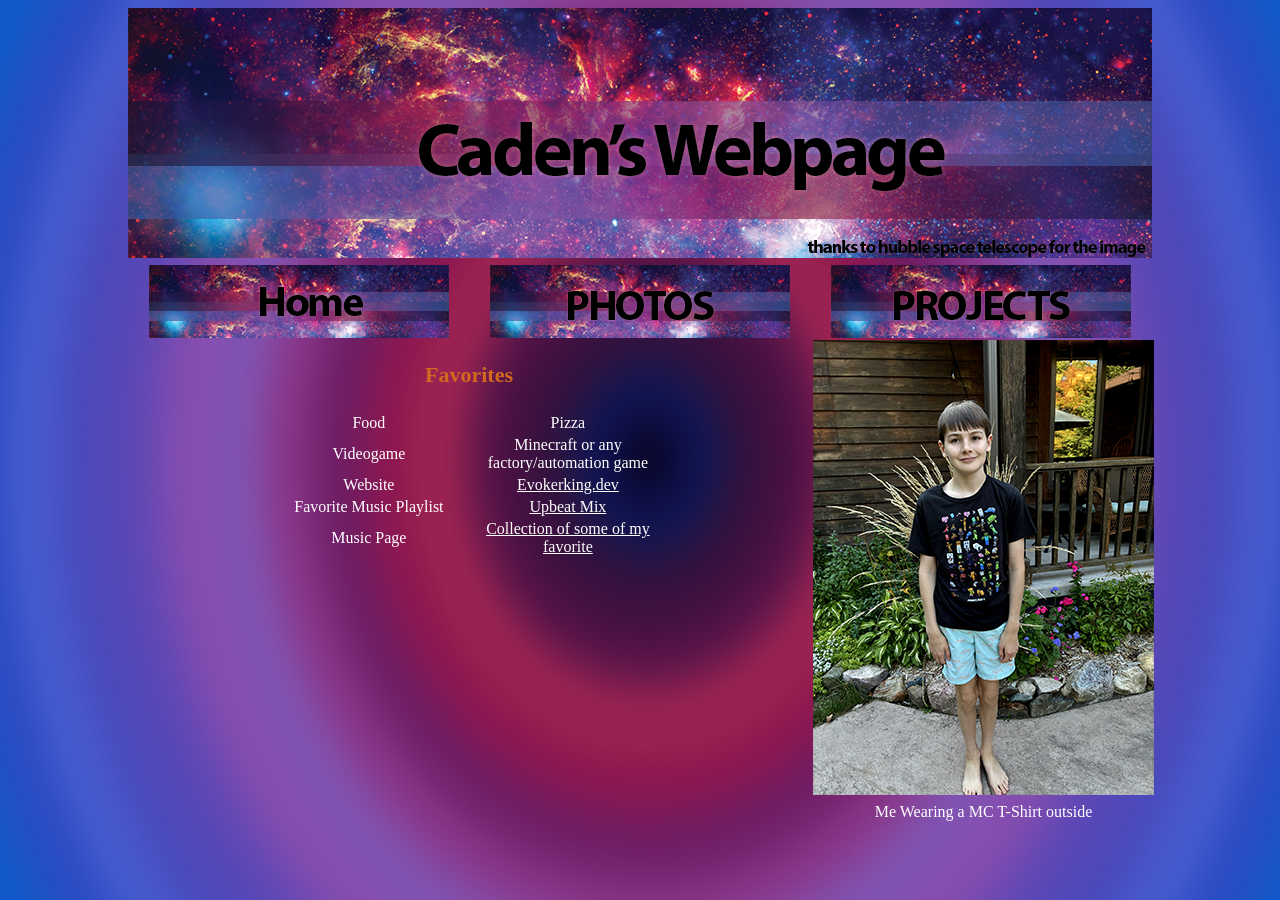
<file: index.html>
<!doctype html>

<!--left of at 7:43-->
<html lang="en">
	<head>
		<meta charset="utf-8">
		<title>Caden's Webpage - Home</title>
		<link href="style.css" rel="stylesheet" type="text/css">
		<script src="script.js" type="text/javascript"></script>
	</head>

	<body>
		<div id="container">
			<img src="banner.png" width="1024" height="250" alt="Picture from the hubble space telescope saying Caden's Webpage"/>

		  <div id="nav">
			<table>
					<tbody>
						<tr>
							<td><a href="index.html" onMouseOut="MM_swapImgRestore()" onMouseOver="MM_swapImage('home','','home2.png',1)"><img src="home1.png" alt="" width="300" height="73" id="home"></a></td>
							<td><a href="photos.html" onMouseOut="MM_swapImgRestore()" onMouseOver="MM_swapImage('photos','','photos2.png',1)"><img src="photos1.png" alt="" width="300" height="73" id="photos"></a></td>
							<td><a href="projects.html" onMouseOut="MM_swapImgRestore()" onMouseOver="MM_swapImage('projects','','projects2.png',1)"><img src="projects1.png" alt="" width="300" height="73" id="projects"></a></td>
						</tr>
					</tbody>
			  </table>

			</div>
			<div id="content-index">
			  <table align="center">
			    <tbody>
			      <tr>
			        <th colspan="2">
						<p>Favorites</p>
					</th>
		          </tr>
			      <tr>
			        <td>Food</td>
			        <td>Pizza</td>
		          </tr>
			      <tr>
			        <td>Videogame</td>
			        <td>Minecraft or any factory/automation game</td>
		          </tr>
			      <tr>
			        <td>Website</td>
			        <td><a href="https://evokerking.dev">
						Evokerking.dev
					</a></td>
		          </tr>
			      <tr>
			        <td>Favorite Music Playlist</td>
			        <td>
						<a href="https://music.apple.com/us/playlist/upbeat-mix/pl.u-aZb0NorC1dadK84">
							Upbeat Mix
						</a>
					</td>
		          </tr>
				  <tr>
					<td>Music Page</td>
					<td>
						<a href="music.html">
							Collection of some of my favorite
						</a>
					</td>
				  </tr>
		        </tbody>
		      </table>
			</div>

			<div id="home-photo">
				<table>
					<tbody>
						<tr>
							<td>
								<img src="home-pic.png" alt="Me Wearing a MC T-Shirt outside">
							</td>
						</tr>
						<tr>
							<td>
								Me Wearing a MC T-Shirt outside
							</td>
						</tr>
					</tbody>
				</table>
			</div>
		</div>
	</body>
</html>
</file>
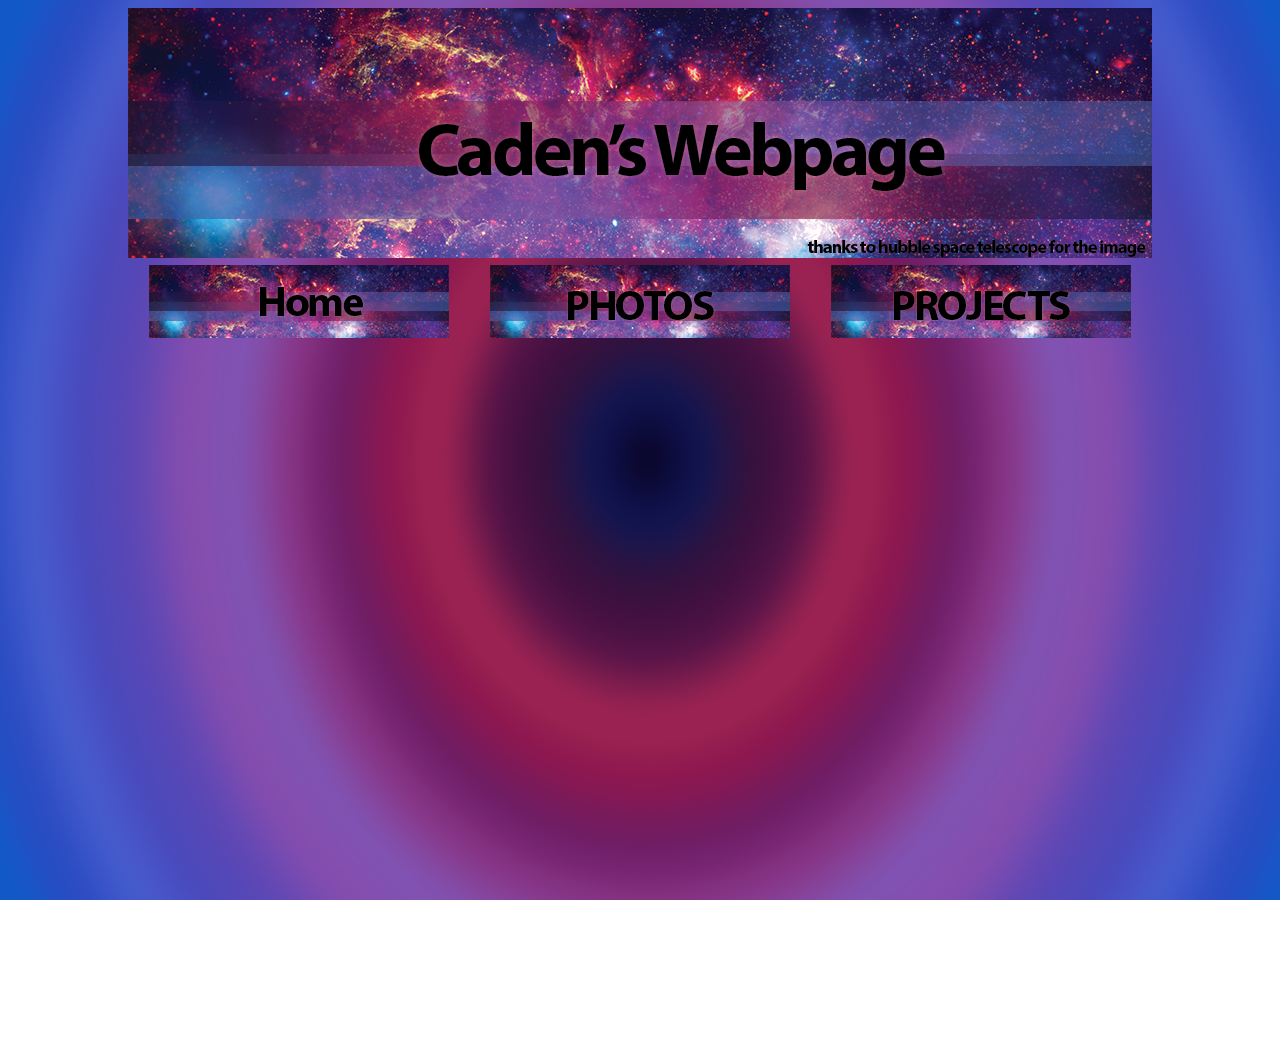
<file: music.html>
<!doctype html>
<html lang="en">
	<head>
		<meta charset="utf-8">
		<title>Caden's Webpage - Music</title>
		<link href="style.css" rel="stylesheet" type="text/css">
		<script src="script.js" type="text/javascript"></script>
	</head>

	<body>

		

		<div id="container">
			<img src="banner.png" width="1024" height="250" alt="Picture from the hubble space telescope saying Caden's Webpage"/>

			<div id="nav">
				<table>
					<tbody>
						<tr>
							<td><a href="index.html" onMouseOut="MM_swapImgRestore()" onMouseOver="MM_swapImage('home','','home2.png',1)"><img src="home1.png" alt="" width="300" height="73" id="home"></a></td>
							<td><a href="#" onMouseOut="MM_swapImgRestore()" onMouseOver="MM_swapImage('photos','','photos2.png',1)"><img src="photos1.png" alt="" width="300" height="73" id="photos"></a></td>
							<td><a href="projects.html" onMouseOut="MM_swapImgRestore()" onMouseOver="MM_swapImage('projects','','projects2.png',1)"><img src="projects1.png" alt="" width="300" height="73" id="projects"></a></td>
						</tr>
					</tbody>
				</table>
			</div>

			<div id="content-music">
				<table align="center">
					<tr>
						<td>
							<iframe data-testid="embed-iframe" style="border-radius:12px" src="https://open.spotify.com/embed/track/4PTG3Z6ehGkBFwjybzWkR8?utm_source=generator&si=977c04c009114df8" width="100%" height="352" frameBorder="0" allowfullscreen="" allow="autoplay; clipboard-write; encrypted-media; fullscreen; picture-in-picture" loading="lazy"></iframe>
						</td>
						<td>
							<iframe data-testid="embed-iframe" style="border-radius:12px" src="https://open.spotify.com/embed/track/6KL88T4Ma4ABXqzgUoEwkd?utm_source=generator&si=52ed81a94fbb4d9c" width="100%" height="352" frameBorder="0" allowfullscreen="" allow="autoplay; clipboard-write; encrypted-media; fullscreen; picture-in-picture" loading="lazy"></iframe>
						</td>
						<td>
							<iframe data-testid="embed-iframe" style="border-radius:12px" src="https://open.spotify.com/embed/track/1DqdF42leyFIzqNDv9CjId?utm_source=generator&si=802fc57cecc244a1" width="100%" height="352" frameBorder="0" allowfullscreen="" allow="autoplay; clipboard-write; encrypted-media; fullscreen; picture-in-picture" loading="lazy"></iframe>
						</td>
					</tr>
					<tr>
						<td>
							<iframe data-testid="embed-iframe" style="border-radius:12px" src="https://open.spotify.com/embed/track/7ueP5u2qkdZbIPN2YA6LR0?utm_source=generator&si=931b2036731448c2" width="100%" height="352" frameBorder="0" allowfullscreen="" allow="autoplay; clipboard-write; encrypted-media; fullscreen; picture-in-picture" loading="lazy"></iframe>
						</td>
						<td>
							<iframe data-testid="embed-iframe" style="border-radius:12px" src="https://open.spotify.com/embed/track/44aN5xKL3kGHvQ5bXVk6B8?utm_source=generator&theme=0&si=6877957132f0406d" width="100%" height="352" frameBorder="0" allowfullscreen="" allow="autoplay; clipboard-write; encrypted-media; fullscreen; picture-in-picture" loading="lazy"></iframe>
						</td>
						<td>
							<iframe data-testid="embed-iframe" style="border-radius:12px" src="https://open.spotify.com/embed/track/2PLMiHYcVixnjsG8QPiHFo?utm_source=generator&si=4c29a21d03db43a0" width="100%" height="352" frameBorder="0" allowfullscreen="" allow="autoplay; clipboard-write; encrypted-media; fullscreen; picture-in-picture" loading="lazy"></iframe>
						</td>
					</tr>
				</table>
			</div>
	  	</div>


	</body>
</html>
</file>
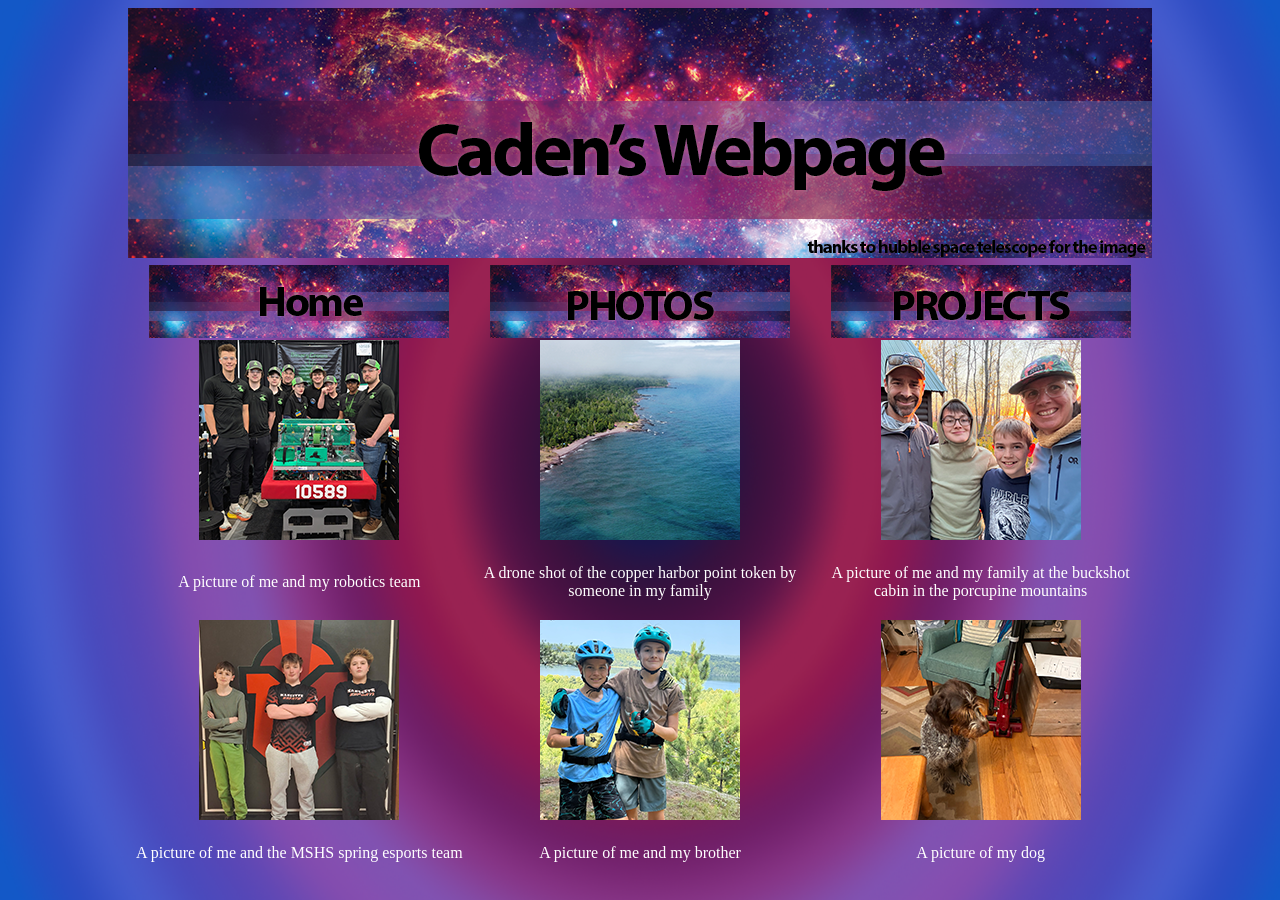
<file: photos.html>
<!doctype html>
<html lang="en">
	<head>
		<meta charset="utf-8">
		<title>Caden's Webpage - Photos</title>
		<link href="style.css" rel="stylesheet" type="text/css">
		<script src="script.js" type="text/javascript"></script>
	</head>

	<body>

		

		<div id="container">
			<img src="banner.png" width="1024" height="250" alt="Picture from the hubble space telescope saying Caden's Webpage"/>

			<div id="nav">
				<table>
					<tbody>
						<tr>
							<td><a href="index.html" onMouseOut="MM_swapImgRestore()" onMouseOver="MM_swapImage('home','','home2.png',1)"><img src="home1.png" alt="" width="300" height="73" id="home"></a></td>
							<td><a href="#" onMouseOut="MM_swapImgRestore()" onMouseOver="MM_swapImage('photos','','photos2.png',1)"><img src="photos1.png" alt="" width="300" height="73" id="photos"></a></td>
							<td><a href="projects.html" onMouseOut="MM_swapImgRestore()" onMouseOver="MM_swapImage('projects','','projects2.png',1)"><img src="projects1.png" alt="" width="300" height="73" id="projects"></a></td>
						</tr>
					</tbody>
				</table>
			</div>

			<div id="content-photos">
				<table align="center">
					<tr>
						<td>
							<a href="images/bigs/roboticsteam.png" target="_blank" rel="noopener noreferrer">
								<img width="200" height="200" src="images/smalls/roboticsteam.png">
							</a>
						</td>
						<td>
							<a href="images/bigs/copperharbordronepic.png" target="_blank" rel="noopener noreferrer">
								<img width="200" height="200" src="images/smalls/copperharbordronepic.png">
							</a>
						</td>
						<td>
							<a href="images/bigs/familypic.png" target="_blank" rel="noopener noreferrer">
								<img width="200" height="200" src="images/smalls/familypic.png">
							</a>
						</td>
					</tr>
					<tr>
						<td>
							<p>
								A picture of me and my robotics team
							</p>
						</td>
						<td>
							<p>
								A drone shot of the copper harbor
								point token by someone in my family
							</p>
						</td>
						<td>
							<p>
								A picture of me and my family at the buckshot cabin in the porcupine mountains
							</p>
						</td>
					</tr>
					<tr>
						<td>
							<a href="images/bigs/springesportsteampic.png" target="_blank" rel="noopener noreferrer">
								<img width="200" height="200" src="images/smalls/springesportsteampic.png" target="_blank" rel="noopener noreferrer">
							</a>
						</td>
						<td>
							<a href="images/bigs/meandmybrother.png">
								<img width="200" height="200" src="images/smalls/meandmybrother.png" target="_blank" rel="noopener noreferrer">
							</a>
						</td>
						<td>
							<a href="images/bigs/fitz.png" target="_blank" rel="noopener noreferrer">
								<img width="200" height="200" src="images/smalls/fitz.png">
							</a>
						</td>
					</tr>
					<tr>
						<td>
							<p>
								A picture of me and the MSHS spring esports team
							</p>
						</td>
						<td>
							<p>
								A picture of me and my brother
							</p>
						</td>
						<td>
							<p>
								A picture of my dog
							</p>
						</td>
					</tr>
				</table>
			</div>
	  	</div>


	</body>
</html>
</file>
<file: style.css>
@charset "utf-8";
/* CSS Document */


body {
	background-image: url("back.png");
	background-attachment: fixed;
	background-repeat: no-repeat;
	background-size: 100% 100%;
	color: white;
}

#container {
	height: 800px;
	width: 1024px;
	margin-left: auto;
	margin-right: auto;
}

#nav {
	height: 75px;
	width: 1024px;
	table {
		width: 1024px;
		border: 0;
	}
	td {
		text-align: center;
	}
}

#content-index {
	width: 682px;

	text-align: center;

	float: left;

	table {
		width: 400px;
		border: 0;
		stroke: white;
	}

	td {
		width: 200px;
	}

	th {
		color: chocolate;
		font-size: 22px;
	}

	a:link {
		color: white;

	}

	a:visited {
		color: pink;
	}
}

#home-photo {
	width: 341px;
	float: left;
	table {
		width: 341px;
		border: 0;
	}

	td {
		text-align: center;
	}
}

#content-photos {
	width: 1024px;

	table {
		width: 1024px;
		border: 0;
	}

	td {
		width: 341px;
		text-align: center;
	}
}

#content-projects-nav {
	width: 1024px;
	table {
		width: 1024px;
		border: 0;
	}

	a:link {
		color: white;


		text-decoration: none;
	}

	a:hover {
		color: lightgray;
	}
	a:visited {
		color: pink;
	}
}

#content-projects {
	width: 1024px;

	table {
		border: 0;
		width: 1024px;
	}
}
</file>
